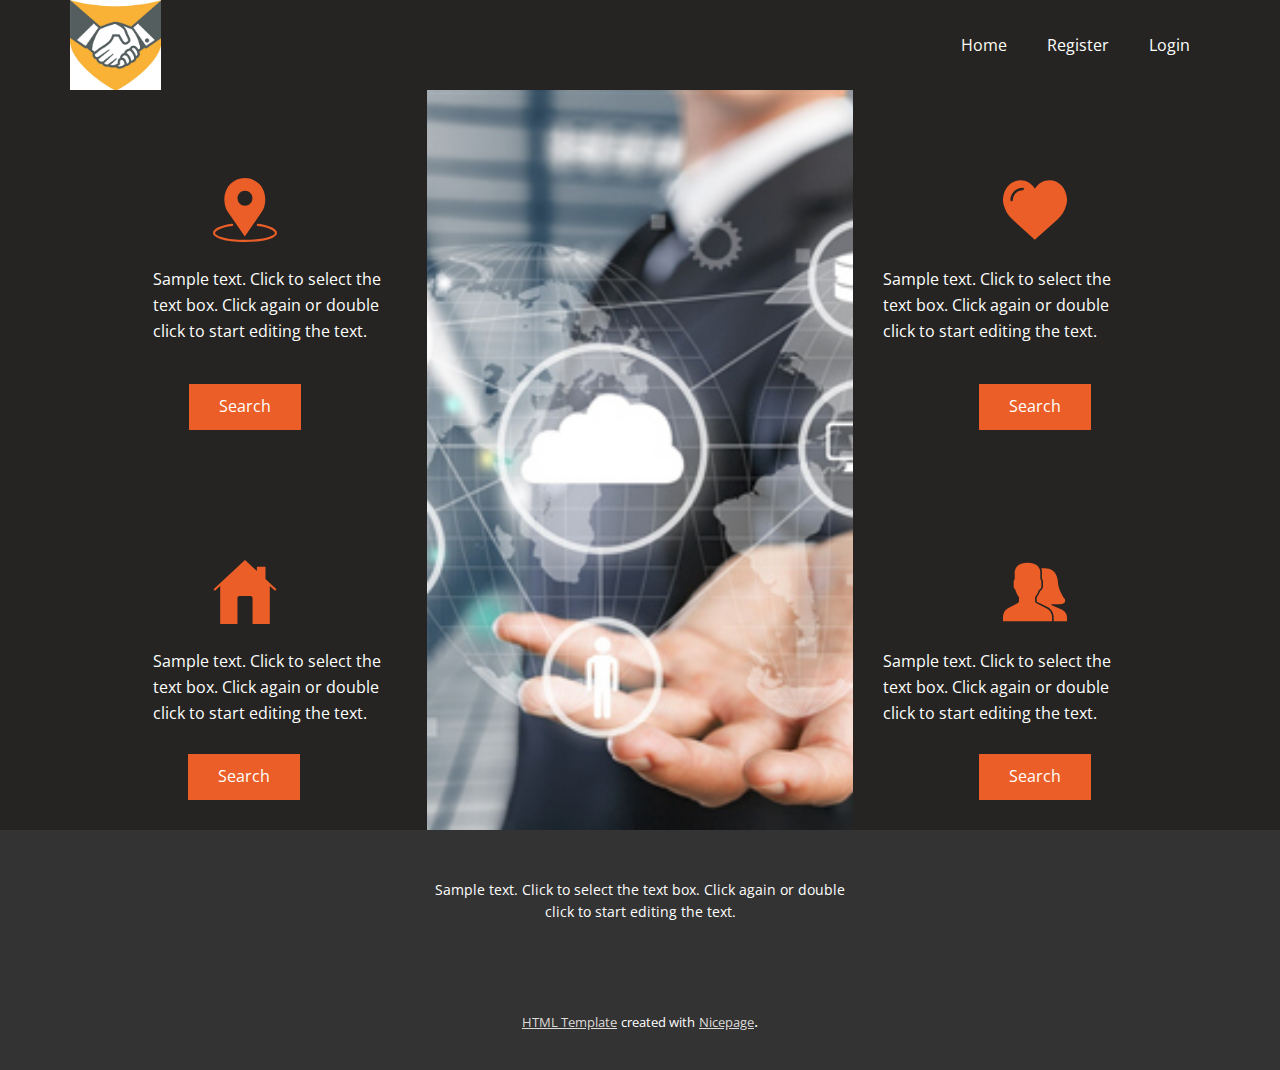
<file: index.html>
<!DOCTYPE html>
<html style="font-size: 16px;">
  <head>
    <meta name="viewport" content="width=device-width, initial-scale=1.0">
    <meta charset="utf-8">
    <meta name="keywords" content="">
    <meta name="description" content="">
    <meta name="page_type" content="np-template-header-footer-from-plugin">
    <title>Home</title>
    <link rel="stylesheet" href="nicepage.css" media="screen">
<link rel="stylesheet" href="Home.css" media="screen">
    <script class="u-script" type="text/javascript" src="jquery.js" defer=""></script>
    <script class="u-script" type="text/javascript" src="nicepage.js" defer=""></script>
    
    
    <link id="u-theme-google-font" rel="stylesheet" href="https://fonts.googleapis.com/css?family=Roboto:100,100i,300,300i,400,400i,500,500i,700,700i,900,900i|Open+Sans:300,300i,400,400i,600,600i,700,700i,800,800i">
    <script type="application/ld+json">{
		"@context": "http://schema.org",
		"@type": "Organization",
		"name": "",
		"url": "index.html",
		"logo": "images/AmarilloCare.jpg"
}</script>
    <meta property="og:title" content="Home">
    <meta property="og:type" content="website">
    <meta name="theme-color" content="#403d39">
    <link rel="canonical" href="index.html">
    <meta property="og:url" content="index.html">
  </head>
  <body data-home-page="Home.html" data-home-page-title="Home" class="u-body"><header class="u-clearfix u-header u-palette-2-base u-header" id="sec-7425"><div class="u-clearfix u-sheet u-valign-top u-sheet-1">
        <a href="#" class="u-image u-logo u-image-1">
          <img src="images/AmarilloCare.jpg" class="u-logo-image u-logo-image-1" data-image-width="91">
        </a>
        <nav class="u-menu u-menu-dropdown u-offcanvas u-menu-1">
          <div class="menu-collapse" style="font-size: 1rem; letter-spacing: 0;">
            <a class="u-button-style u-custom-left-right-menu-spacing u-custom-padding-bottom u-custom-top-bottom-menu-spacing u-nav-link u-text-active-palette-5-base u-text-hover-palette-2-base u-text-palette-5-base" href="#">
              <svg><use xmlns:xlink="http://www.w3.org/1999/xlink" xlink:href="#menu-hamburger"></use></svg>
              <svg version="1.1" xmlns="http://www.w3.org/2000/svg" xmlns:xlink="http://www.w3.org/1999/xlink"><defs><symbol id="menu-hamburger" viewBox="0 0 16 16" style="width: 16px; height: 16px;"><rect y="1" width="16" height="2"></rect><rect y="7" width="16" height="2"></rect><rect y="13" width="16" height="2"></rect>
</symbol>
</defs></svg>
            </a>
          </div>
          <div class="u-custom-menu u-nav-container">
            <ul class="u-nav u-unstyled u-nav-1"><li class="u-nav-item"><a class="u-button-style u-nav-link u-text-active-palette-5-base u-text-hover-palette-2-base" href="Home.html" style="padding: 10px 20px;">Home</a>
</li><li class="u-nav-item"><a class="u-button-style u-nav-link u-text-active-palette-5-base u-text-hover-palette-2-base" style="padding: 10px 20px;">Register</a>
</li><li class="u-nav-item"><a class="u-button-style u-nav-link u-text-active-palette-5-base u-text-hover-palette-2-base" style="padding: 10px 20px;">Login</a>
</li></ul>
          </div>
          <div class="u-custom-menu u-nav-container-collapse">
            <div class="u-black u-container-style u-inner-container-layout u-opacity u-opacity-95 u-sidenav">
              <div class="u-menu-close"></div>
              <ul class="u-align-center u-nav u-popupmenu-items u-unstyled u-nav-2"><li class="u-nav-item"><a class="u-button-style u-nav-link" href="Home.html" style="padding: 10px 20px;">Home</a>
</li><li class="u-nav-item"><a class="u-button-style u-nav-link" style="padding: 10px 20px;">Register</a>
</li><li class="u-nav-item"><a class="u-button-style u-nav-link" style="padding: 10px 20px;">Login</a>
</li></ul>
            </div>
            <div class="u-black u-menu-overlay u-opacity u-opacity-70"></div>
          </div>
        </nav>
      </div></header>
    <section class="u-align-left u-clearfix u-section-1" id="sec-bcb1">
      <div class="u-clearfix u-expanded-width u-gutter-0 u-layout-wrap u-layout-wrap-1">
        <div class="u-layout">
          <div class="u-layout-row">
            <div class="u-size-20 u-size-30-md">
              <div class="u-layout-col">
                <div class="u-container-style u-layout-cell u-left-cell u-palette-2-base u-size-30 u-layout-cell-1">
                  <div class="u-container-layout u-valign-bottom-lg u-valign-bottom-md u-valign-bottom-sm u-valign-bottom-xl u-valign-top-xs u-container-layout-1">
                    <span class="u-icon u-icon-circle u-text-palette-3-base u-icon-1">
                      <svg class="u-svg-link" preserveAspectRatio="xMidYMin slice" viewBox="0 0 60 60" style=""><use xmlns:xlink="http://www.w3.org/1999/xlink" xlink:href="#svg-3283"></use></svg>
                      <svg version="1.1" id="svg-3283" xmlns="http://www.w3.org/2000/svg" xmlns:xlink="http://www.w3.org/1999/xlink" x="0px" y="0px" viewBox="0 0 60 60" style="enable-background:new 0 0 60 60;" xml:space="preserve" class="u-svg-content"><g><path d="M42.117,43.007c-0.55-0.067-1.046,0.327-1.11,0.876s0.328,1.046,0.876,1.11C52.399,46.231,58,49.567,58,51.5
		c0,2.714-10.652,6.5-28,6.5S2,54.214,2,51.5c0-1.933,5.601-5.269,16.117-6.507c0.548-0.064,0.94-0.562,0.876-1.11
		c-0.065-0.549-0.561-0.945-1.11-0.876C7.354,44.247,0,47.739,0,51.5C0,55.724,10.305,60,30,60s30-4.276,30-8.5
		C60,47.739,52.646,44.247,42.117,43.007z"></path><path d="M29.823,54.757L45.164,32.6c5.754-7.671,4.922-20.28-1.781-26.982C39.761,1.995,34.945,0,29.823,0
		s-9.938,1.995-13.56,5.617c-6.703,6.702-7.535,19.311-1.804,26.952L29.823,54.757z M30,12c3.86,0,7,3.141,7,7s-3.14,7-7,7
		s-7-3.141-7-7S26.14,12,30,12z"></path>
</g></svg>
                    </span>
                    <p class="u-text u-text-1">Sample text. Click to select the text box. Click again or double click to start editing the text.</p>
                    <a href="#" class="u-border-0 u-btn u-button-style u-palette-3-base u-btn-1">Search</a>
                  </div>
                </div>
                <div class="u-container-style u-layout-cell u-left-cell u-palette-2-base u-size-30 u-layout-cell-2">
                  <div class="u-container-layout u-valign-bottom-lg u-valign-bottom-md u-valign-bottom-sm u-valign-bottom-xl u-container-layout-2">
                    <span class="u-icon u-icon-circle u-text-palette-3-base u-icon-2">
                      <svg class="u-svg-link" preserveAspectRatio="xMidYMin slice" viewBox="0 0 59.365 59.365" style=""><use xmlns:xlink="http://www.w3.org/1999/xlink" xlink:href="#svg-b230"></use></svg>
                      <svg version="1.1" id="svg-b230" xmlns="http://www.w3.org/2000/svg" xmlns:xlink="http://www.w3.org/1999/xlink" x="0px" y="0px" viewBox="0 0 59.365 59.365" style="enable-background:new 0 0 59.365 59.365;" xml:space="preserve" class="u-svg-content"><path d="M58.363,26.632l-9.681-8.989V6.365h-8v3.849L29.682,0L1.002,26.632c-0.404,0.376-0.428,1.009-0.052,1.414
	c0.375,0.404,1.008,0.427,1.414,0.052l4.319-4.011v3.278v32h16V35.302c0-1.07,0.867-1.937,1.937-1.937h10.126
	c1.07,0,1.937,0.867,1.937,1.937v24.063h16v-32v-3.278l4.319,4.011c0.192,0.179,0.437,0.267,0.681,0.267
	c0.269,0,0.536-0.107,0.732-0.319C58.791,27.641,58.767,27.008,58.363,26.632z"></path></svg>
                    </span>
                    <p class="u-text u-text-2">Sample text. Click to select the text box. Click again or double click to start editing the text.</p>
                    <a href="#" class="u-border-0 u-btn u-button-style u-palette-3-base u-btn-2">Search</a>
                  </div>
                </div>
              </div>
            </div>
            <div class="u-size-20 u-size-30-md">
              <div class="u-layout-col">
                <div class="u-container-style u-image u-layout-cell u-size-60 u-image-1">
                  <div class="u-container-layout u-container-layout-3"></div>
                </div>
              </div>
            </div>
            <div class="u-size-20 u-size-60-md">
              <div class="u-layout-col">
                <div class="u-container-style u-layout-cell u-palette-2-base u-right-cell u-size-30 u-layout-cell-4">
                  <div class="u-container-layout u-valign-bottom-lg u-valign-bottom-md u-valign-bottom-sm u-valign-bottom-xl u-container-layout-4">
                    <span class="u-icon u-icon-circle u-text-palette-3-base u-icon-3">
                      <svg class="u-svg-link" preserveAspectRatio="xMidYMin slice" viewBox="0 0 51.997 51.997" style=""><use xmlns:xlink="http://www.w3.org/1999/xlink" xlink:href="#svg-cf7b"></use></svg>
                      <svg version="1.1" id="svg-cf7b" xmlns="http://www.w3.org/2000/svg" xmlns:xlink="http://www.w3.org/1999/xlink" x="0px" y="0px" viewBox="0 0 51.997 51.997" style="enable-background:new 0 0 51.997 51.997;" xml:space="preserve" class="u-svg-content"><path d="M51.911,16.242C51.152,7.888,45.239,1.827,37.839,1.827c-4.93,0-9.444,2.653-11.984,6.905
	c-2.517-4.307-6.846-6.906-11.697-6.906c-7.399,0-13.313,6.061-14.071,14.415c-0.06,0.369-0.306,2.311,0.442,5.478
	c1.078,4.568,3.568,8.723,7.199,12.013l18.115,16.439l18.426-16.438c3.631-3.291,6.121-7.445,7.199-12.014
	C52.216,18.553,51.97,16.611,51.911,16.242z M15.999,9.904c-4.411,0-8,3.589-8,8c0,0.553-0.447,1-1,1s-1-0.447-1-1
	c0-5.514,4.486-10,10-10c0.553,0,1,0.447,1,1S16.551,9.904,15.999,9.904z"></path></svg>
                    </span>
                    <p class="u-text u-text-3">Sample text. Click to select the text box. Click again or double click to start editing the text.</p>
                    <a href="#" class="u-border-0 u-btn u-button-style u-palette-3-base u-btn-3">Search</a>
                  </div>
                </div>
                <div class="u-container-style u-layout-cell u-palette-2-base u-right-cell u-size-30 u-layout-cell-5">
                  <div class="u-container-layout u-valign-bottom-lg u-valign-bottom-md u-valign-bottom-sm u-valign-bottom-xl u-container-layout-5">
                    <span class="u-icon u-icon-circle u-text-palette-3-base u-icon-4">
                      <svg class="u-svg-link" preserveAspectRatio="xMidYMin slice" viewBox="0 0 60 60" style=""><use xmlns:xlink="http://www.w3.org/1999/xlink" xlink:href="#svg-60a0"></use></svg>
                      <svg xmlns="http://www.w3.org/2000/svg" xmlns:xlink="http://www.w3.org/1999/xlink" version="1.1" id="svg-60a0" x="0px" y="0px" viewBox="0 0 60 60" style="enable-background:new 0 0 60 60;" xml:space="preserve" class="u-svg-content"><g><path d="M41.014,45.389l-9.553-4.776C30.56,40.162,30,39.256,30,38.248v-3.381c0.229-0.28,0.47-0.599,0.719-0.951   c1.239-1.75,2.232-3.698,2.954-5.799C35.084,27.47,36,26.075,36,24.5v-4c0-0.963-0.36-1.896-1-2.625v-5.319   c0.056-0.55,0.276-3.824-2.092-6.525C30.854,3.688,27.521,2.5,23,2.5s-7.854,1.188-9.908,3.53   c-2.368,2.701-2.148,5.976-2.092,6.525v5.319c-0.64,0.729-1,1.662-1,2.625v4c0,1.217,0.553,2.352,1.497,3.109   c0.916,3.627,2.833,6.36,3.503,7.237v3.309c0,0.968-0.528,1.856-1.377,2.32l-8.921,4.866C1.801,46.924,0,49.958,0,53.262V57.5h46   v-4.043C46,50.018,44.089,46.927,41.014,45.389z"></path><path d="M55.467,46.526l-9.723-4.21c-0.23-0.115-0.485-0.396-0.704-0.771l6.525-0.005c0,0,0.377,0.037,0.962,0.037   c1.073,0,2.638-0.122,4-0.707c0.817-0.352,1.425-1.047,1.669-1.907c0.246-0.868,0.09-1.787-0.426-2.523   c-1.865-2.654-6.218-9.589-6.354-16.623c-0.003-0.121-0.397-12.083-12.21-12.18c-1.187,0.01-2.309,0.156-3.372,0.413   c0.792,2.094,0.719,3.968,0.665,4.576v4.733c0.648,0.922,1,2.017,1,3.141v4c0,1.907-1.004,3.672-2.607,4.662   c-0.748,2.022-1.738,3.911-2.949,5.621c-0.15,0.213-0.298,0.414-0.443,0.604v2.86c0,0.442,0.236,0.825,0.631,1.022l9.553,4.776   c3.587,1.794,5.815,5.399,5.815,9.41V57.5H60v-3.697C60,50.711,58.282,47.933,55.467,46.526z"></path>
</g></svg>
                    </span>
                    <p class="u-text u-text-4">Sample text. Click to select the text box. Click again or double click to start editing the text.</p>
                    <a href="#" class="u-border-0 u-btn u-button-style u-palette-3-base u-btn-4">Search</a>
                  </div>
                </div>
              </div>
            </div>
          </div>
        </div>
      </div>
    </section>
    
    
    <footer class="u-align-center u-clearfix u-footer u-grey-80 u-footer" id="sec-45ef"><div class="u-clearfix u-sheet u-sheet-1">
        <p class="u-small-text u-text u-text-variant u-text-1">Sample text. Click to select the text box. Click again or double click to start editing the text.</p>
      </div></footer>
    <section class="u-backlink u-clearfix u-grey-80">
      <a class="u-link" href="https://nicepage.com/html-templates" target="_blank">
        <span>HTML Template</span>
      </a>
      <p class="u-text">
        <span>created with</span>
      </p>
      <a class="u-link" href="https://nicepage.com/html-templates" target="_blank">
        <span>Nicepage</span>
      </a>. 
    </section>
  </body>
</html>
</file>
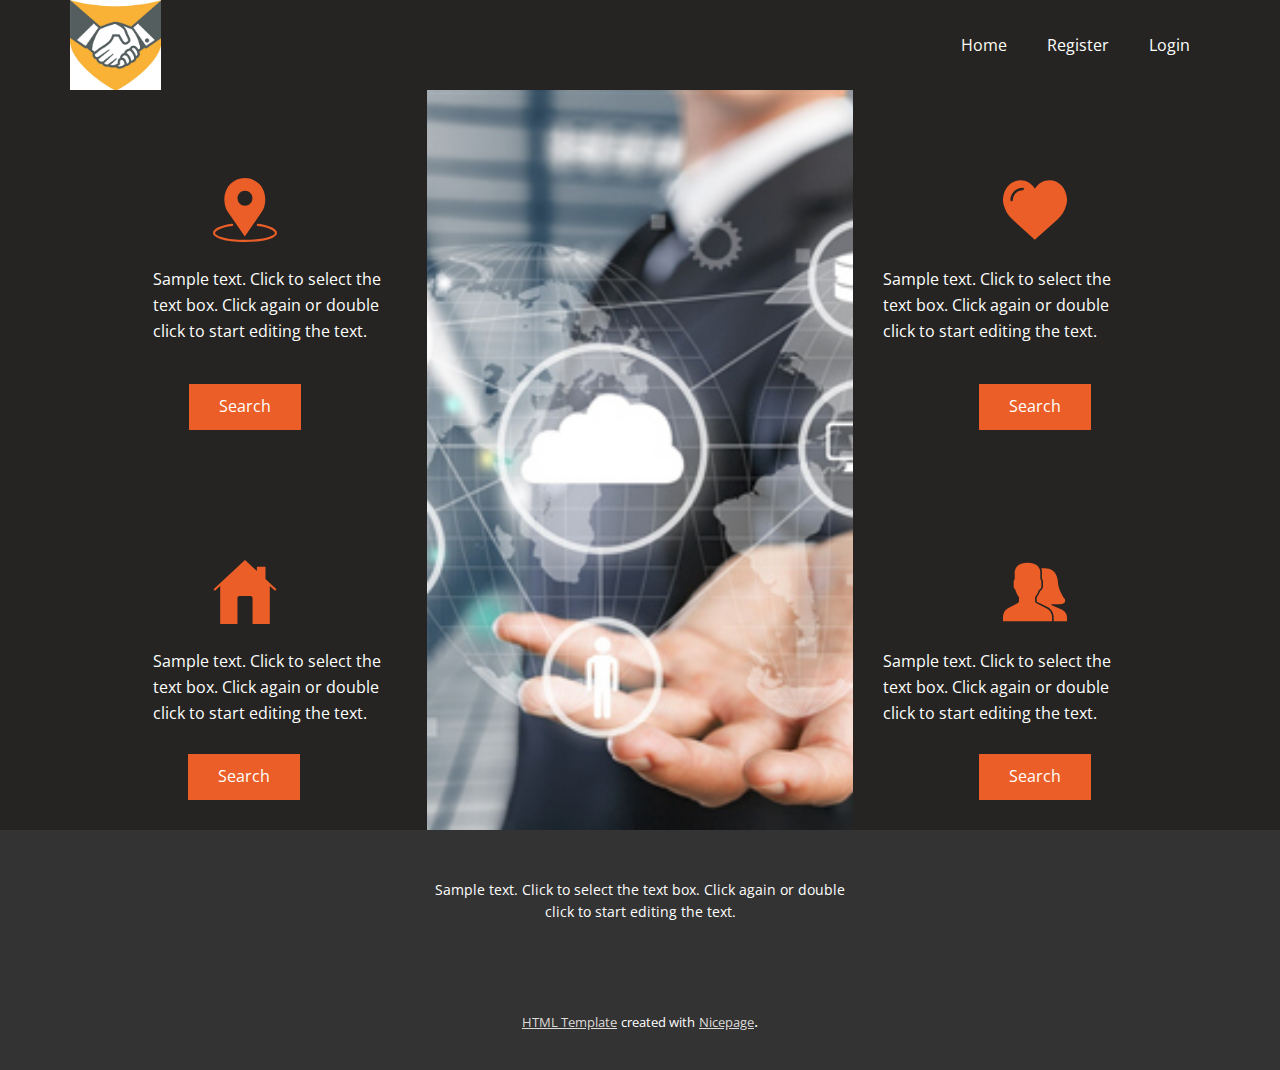
<file: Home.html>
<!DOCTYPE html>
<html style="font-size: 16px;">
  <head>
    <meta name="viewport" content="width=device-width, initial-scale=1.0">
    <meta charset="utf-8">
    <meta name="keywords" content="">
    <meta name="description" content="">
    <meta name="page_type" content="np-template-header-footer-from-plugin">
    <title>Home</title>
    <link rel="stylesheet" href="nicepage.css" media="screen">
<link rel="stylesheet" href="Home.css" media="screen">
    <script class="u-script" type="text/javascript" src="jquery.js" defer=""></script>
    <script class="u-script" type="text/javascript" src="nicepage.js" defer=""></script>
    
    
    <link id="u-theme-google-font" rel="stylesheet" href="https://fonts.googleapis.com/css?family=Roboto:100,100i,300,300i,400,400i,500,500i,700,700i,900,900i|Open+Sans:300,300i,400,400i,600,600i,700,700i,800,800i">
    <script type="application/ld+json">{
		"@context": "http://schema.org",
		"@type": "Organization",
		"name": "",
		"url": "index.html",
		"logo": "images/AmarilloCare.jpg"
}</script>
    <meta property="og:title" content="Home">
    <meta property="og:type" content="website">
    <meta name="theme-color" content="#403d39">
    <link rel="canonical" href="index.html">
    <meta property="og:url" content="index.html">
  </head>
  <body class="u-body"><header class="u-clearfix u-header u-palette-2-base u-header" id="sec-7425"><div class="u-clearfix u-sheet u-valign-top u-sheet-1">
        <a href="#" class="u-image u-logo u-image-1">
          <img src="images/AmarilloCare.jpg" class="u-logo-image u-logo-image-1" data-image-width="91">
        </a>
        <nav class="u-menu u-menu-dropdown u-offcanvas u-menu-1">
          <div class="menu-collapse" style="font-size: 1rem; letter-spacing: 0;">
            <a class="u-button-style u-custom-left-right-menu-spacing u-custom-padding-bottom u-custom-top-bottom-menu-spacing u-nav-link u-text-active-palette-5-base u-text-hover-palette-2-base u-text-palette-5-base" href="#">
              <svg><use xmlns:xlink="http://www.w3.org/1999/xlink" xlink:href="#menu-hamburger"></use></svg>
              <svg version="1.1" xmlns="http://www.w3.org/2000/svg" xmlns:xlink="http://www.w3.org/1999/xlink"><defs><symbol id="menu-hamburger" viewBox="0 0 16 16" style="width: 16px; height: 16px;"><rect y="1" width="16" height="2"></rect><rect y="7" width="16" height="2"></rect><rect y="13" width="16" height="2"></rect>
</symbol>
</defs></svg>
            </a>
          </div>
          <div class="u-custom-menu u-nav-container">
            <ul class="u-nav u-unstyled u-nav-1"><li class="u-nav-item"><a class="u-button-style u-nav-link u-text-active-palette-5-base u-text-hover-palette-2-base" href="Home.html" style="padding: 10px 20px;">Home</a>
</li><li class="u-nav-item"><a class="u-button-style u-nav-link u-text-active-palette-5-base u-text-hover-palette-2-base" style="padding: 10px 20px;">Register</a>
</li><li class="u-nav-item"><a class="u-button-style u-nav-link u-text-active-palette-5-base u-text-hover-palette-2-base" style="padding: 10px 20px;">Login</a>
</li></ul>
          </div>
          <div class="u-custom-menu u-nav-container-collapse">
            <div class="u-black u-container-style u-inner-container-layout u-opacity u-opacity-95 u-sidenav">
              <div class="u-menu-close"></div>
              <ul class="u-align-center u-nav u-popupmenu-items u-unstyled u-nav-2"><li class="u-nav-item"><a class="u-button-style u-nav-link" href="Home.html" style="padding: 10px 20px;">Home</a>
</li><li class="u-nav-item"><a class="u-button-style u-nav-link" style="padding: 10px 20px;">Register</a>
</li><li class="u-nav-item"><a class="u-button-style u-nav-link" style="padding: 10px 20px;">Login</a>
</li></ul>
            </div>
            <div class="u-black u-menu-overlay u-opacity u-opacity-70"></div>
          </div>
        </nav>
      </div></header>
    <section class="u-align-left u-clearfix u-section-1" id="sec-bcb1">
      <div class="u-clearfix u-expanded-width u-gutter-0 u-layout-wrap u-layout-wrap-1">
        <div class="u-layout">
          <div class="u-layout-row">
            <div class="u-size-20 u-size-30-md">
              <div class="u-layout-col">
                <div class="u-container-style u-layout-cell u-left-cell u-palette-2-base u-size-30 u-layout-cell-1">
                  <div class="u-container-layout u-valign-bottom-lg u-valign-bottom-md u-valign-bottom-sm u-valign-bottom-xl u-valign-top-xs u-container-layout-1">
                    <span class="u-icon u-icon-circle u-text-palette-3-base u-icon-1">
                      <svg class="u-svg-link" preserveAspectRatio="xMidYMin slice" viewBox="0 0 60 60" style=""><use xmlns:xlink="http://www.w3.org/1999/xlink" xlink:href="#svg-3283"></use></svg>
                      <svg version="1.1" id="svg-3283" xmlns="http://www.w3.org/2000/svg" xmlns:xlink="http://www.w3.org/1999/xlink" x="0px" y="0px" viewBox="0 0 60 60" style="enable-background:new 0 0 60 60;" xml:space="preserve" class="u-svg-content"><g><path d="M42.117,43.007c-0.55-0.067-1.046,0.327-1.11,0.876s0.328,1.046,0.876,1.11C52.399,46.231,58,49.567,58,51.5
		c0,2.714-10.652,6.5-28,6.5S2,54.214,2,51.5c0-1.933,5.601-5.269,16.117-6.507c0.548-0.064,0.94-0.562,0.876-1.11
		c-0.065-0.549-0.561-0.945-1.11-0.876C7.354,44.247,0,47.739,0,51.5C0,55.724,10.305,60,30,60s30-4.276,30-8.5
		C60,47.739,52.646,44.247,42.117,43.007z"></path><path d="M29.823,54.757L45.164,32.6c5.754-7.671,4.922-20.28-1.781-26.982C39.761,1.995,34.945,0,29.823,0
		s-9.938,1.995-13.56,5.617c-6.703,6.702-7.535,19.311-1.804,26.952L29.823,54.757z M30,12c3.86,0,7,3.141,7,7s-3.14,7-7,7
		s-7-3.141-7-7S26.14,12,30,12z"></path>
</g></svg>
                    </span>
                    <p class="u-text u-text-1">Sample text. Click to select the text box. Click again or double click to start editing the text.</p>
                    <a href="#" class="u-border-0 u-btn u-button-style u-palette-3-base u-btn-1">Search</a>
                  </div>
                </div>
                <div class="u-container-style u-layout-cell u-left-cell u-palette-2-base u-size-30 u-layout-cell-2">
                  <div class="u-container-layout u-valign-bottom-lg u-valign-bottom-md u-valign-bottom-sm u-valign-bottom-xl u-container-layout-2">
                    <span class="u-icon u-icon-circle u-text-palette-3-base u-icon-2">
                      <svg class="u-svg-link" preserveAspectRatio="xMidYMin slice" viewBox="0 0 59.365 59.365" style=""><use xmlns:xlink="http://www.w3.org/1999/xlink" xlink:href="#svg-b230"></use></svg>
                      <svg version="1.1" id="svg-b230" xmlns="http://www.w3.org/2000/svg" xmlns:xlink="http://www.w3.org/1999/xlink" x="0px" y="0px" viewBox="0 0 59.365 59.365" style="enable-background:new 0 0 59.365 59.365;" xml:space="preserve" class="u-svg-content"><path d="M58.363,26.632l-9.681-8.989V6.365h-8v3.849L29.682,0L1.002,26.632c-0.404,0.376-0.428,1.009-0.052,1.414
	c0.375,0.404,1.008,0.427,1.414,0.052l4.319-4.011v3.278v32h16V35.302c0-1.07,0.867-1.937,1.937-1.937h10.126
	c1.07,0,1.937,0.867,1.937,1.937v24.063h16v-32v-3.278l4.319,4.011c0.192,0.179,0.437,0.267,0.681,0.267
	c0.269,0,0.536-0.107,0.732-0.319C58.791,27.641,58.767,27.008,58.363,26.632z"></path></svg>
                    </span>
                    <p class="u-text u-text-2">Sample text. Click to select the text box. Click again or double click to start editing the text.</p>
                    <a href="#" class="u-border-0 u-btn u-button-style u-palette-3-base u-btn-2">Search</a>
                  </div>
                </div>
              </div>
            </div>
            <div class="u-size-20 u-size-30-md">
              <div class="u-layout-col">
                <div class="u-container-style u-image u-layout-cell u-size-60 u-image-1">
                  <div class="u-container-layout u-container-layout-3"></div>
                </div>
              </div>
            </div>
            <div class="u-size-20 u-size-60-md">
              <div class="u-layout-col">
                <div class="u-container-style u-layout-cell u-palette-2-base u-right-cell u-size-30 u-layout-cell-4">
                  <div class="u-container-layout u-valign-bottom-lg u-valign-bottom-md u-valign-bottom-sm u-valign-bottom-xl u-container-layout-4">
                    <span class="u-icon u-icon-circle u-text-palette-3-base u-icon-3">
                      <svg class="u-svg-link" preserveAspectRatio="xMidYMin slice" viewBox="0 0 51.997 51.997" style=""><use xmlns:xlink="http://www.w3.org/1999/xlink" xlink:href="#svg-cf7b"></use></svg>
                      <svg version="1.1" id="svg-cf7b" xmlns="http://www.w3.org/2000/svg" xmlns:xlink="http://www.w3.org/1999/xlink" x="0px" y="0px" viewBox="0 0 51.997 51.997" style="enable-background:new 0 0 51.997 51.997;" xml:space="preserve" class="u-svg-content"><path d="M51.911,16.242C51.152,7.888,45.239,1.827,37.839,1.827c-4.93,0-9.444,2.653-11.984,6.905
	c-2.517-4.307-6.846-6.906-11.697-6.906c-7.399,0-13.313,6.061-14.071,14.415c-0.06,0.369-0.306,2.311,0.442,5.478
	c1.078,4.568,3.568,8.723,7.199,12.013l18.115,16.439l18.426-16.438c3.631-3.291,6.121-7.445,7.199-12.014
	C52.216,18.553,51.97,16.611,51.911,16.242z M15.999,9.904c-4.411,0-8,3.589-8,8c0,0.553-0.447,1-1,1s-1-0.447-1-1
	c0-5.514,4.486-10,10-10c0.553,0,1,0.447,1,1S16.551,9.904,15.999,9.904z"></path></svg>
                    </span>
                    <p class="u-text u-text-3">Sample text. Click to select the text box. Click again or double click to start editing the text.</p>
                    <a href="#" class="u-border-0 u-btn u-button-style u-palette-3-base u-btn-3">Search</a>
                  </div>
                </div>
                <div class="u-container-style u-layout-cell u-palette-2-base u-right-cell u-size-30 u-layout-cell-5">
                  <div class="u-container-layout u-valign-bottom-lg u-valign-bottom-md u-valign-bottom-sm u-valign-bottom-xl u-container-layout-5">
                    <span class="u-icon u-icon-circle u-text-palette-3-base u-icon-4">
                      <svg class="u-svg-link" preserveAspectRatio="xMidYMin slice" viewBox="0 0 60 60" style=""><use xmlns:xlink="http://www.w3.org/1999/xlink" xlink:href="#svg-60a0"></use></svg>
                      <svg xmlns="http://www.w3.org/2000/svg" xmlns:xlink="http://www.w3.org/1999/xlink" version="1.1" id="svg-60a0" x="0px" y="0px" viewBox="0 0 60 60" style="enable-background:new 0 0 60 60;" xml:space="preserve" class="u-svg-content"><g><path d="M41.014,45.389l-9.553-4.776C30.56,40.162,30,39.256,30,38.248v-3.381c0.229-0.28,0.47-0.599,0.719-0.951   c1.239-1.75,2.232-3.698,2.954-5.799C35.084,27.47,36,26.075,36,24.5v-4c0-0.963-0.36-1.896-1-2.625v-5.319   c0.056-0.55,0.276-3.824-2.092-6.525C30.854,3.688,27.521,2.5,23,2.5s-7.854,1.188-9.908,3.53   c-2.368,2.701-2.148,5.976-2.092,6.525v5.319c-0.64,0.729-1,1.662-1,2.625v4c0,1.217,0.553,2.352,1.497,3.109   c0.916,3.627,2.833,6.36,3.503,7.237v3.309c0,0.968-0.528,1.856-1.377,2.32l-8.921,4.866C1.801,46.924,0,49.958,0,53.262V57.5h46   v-4.043C46,50.018,44.089,46.927,41.014,45.389z"></path><path d="M55.467,46.526l-9.723-4.21c-0.23-0.115-0.485-0.396-0.704-0.771l6.525-0.005c0,0,0.377,0.037,0.962,0.037   c1.073,0,2.638-0.122,4-0.707c0.817-0.352,1.425-1.047,1.669-1.907c0.246-0.868,0.09-1.787-0.426-2.523   c-1.865-2.654-6.218-9.589-6.354-16.623c-0.003-0.121-0.397-12.083-12.21-12.18c-1.187,0.01-2.309,0.156-3.372,0.413   c0.792,2.094,0.719,3.968,0.665,4.576v4.733c0.648,0.922,1,2.017,1,3.141v4c0,1.907-1.004,3.672-2.607,4.662   c-0.748,2.022-1.738,3.911-2.949,5.621c-0.15,0.213-0.298,0.414-0.443,0.604v2.86c0,0.442,0.236,0.825,0.631,1.022l9.553,4.776   c3.587,1.794,5.815,5.399,5.815,9.41V57.5H60v-3.697C60,50.711,58.282,47.933,55.467,46.526z"></path>
</g></svg>
                    </span>
                    <p class="u-text u-text-4">Sample text. Click to select the text box. Click again or double click to start editing the text.</p>
                    <a href="#" class="u-border-0 u-btn u-button-style u-palette-3-base u-btn-4">Search</a>
                  </div>
                </div>
              </div>
            </div>
          </div>
        </div>
      </div>
    </section>
    
    
    <footer class="u-align-center u-clearfix u-footer u-grey-80 u-footer" id="sec-45ef"><div class="u-clearfix u-sheet u-sheet-1">
        <p class="u-small-text u-text u-text-variant u-text-1">Sample text. Click to select the text box. Click again or double click to start editing the text.</p>
      </div></footer>
    <section class="u-backlink u-clearfix u-grey-80">
      <a class="u-link" href="https://nicepage.com/html-templates" target="_blank">
        <span>HTML Template</span>
      </a>
      <p class="u-text">
        <span>created with</span>
      </p>
      <a class="u-link" href="https://nicepage.com/html-templates" target="_blank">
        <span>Nicepage</span>
      </a>. 
    </section>
  </body>
</html>
</file>
<file: Home.css>
.u-section-1 {min-height: 740px}
.u-section-1 .u-layout-wrap-1 {margin: 0 auto 0 0}
.u-section-1 .u-layout-cell-1 {min-height: 370px}
.u-section-1 .u-container-layout-1 {padding: 30px}
.u-section-1 .u-icon-1 {height: 64px; width: 64px; margin: 0 120px 0 auto}
.u-section-1 .u-text-1 {margin: 25px 0 0 123px}
.u-section-1 .u-btn-1 {animation-duration: 1000ms; border-style: solid; margin: 40px 96px 0 auto}
.u-section-1 .u-layout-cell-2 {min-height: 370px}
.u-section-1 .u-container-layout-2 {padding: 30px}
.u-section-1 .u-icon-2 {height: 64px; width: 64px; margin: 0 120px 0 auto}
.u-section-1 .u-text-2 {margin: 25px 0 0 123px}
.u-section-1 .u-btn-2 {animation-duration: 1000ms; border-style: solid; margin: 28px 97px 0 auto}
.u-section-1 .u-image-1 {min-height: 740px; background-image: url("images/273198837-0.jpeg")}
.u-section-1 .u-container-layout-3 {padding: 30px}
.u-section-1 .u-layout-cell-4 {min-height: 370px}
.u-section-1 .u-container-layout-4 {padding: 30px}
.u-section-1 .u-icon-3 {height: 64px; width: 64px; margin: 0 auto 0 120px}
.u-section-1 .u-text-3 {margin: 25px 116px 0 0}
.u-section-1 .u-btn-3 {animation-duration: 1000ms; border-style: solid; margin: 40px auto 0 96px}
.u-section-1 .u-layout-cell-5 {min-height: 370px}
.u-section-1 .u-container-layout-5 {padding: 30px}
.u-section-1 .u-icon-4 {height: 64px; width: 64px; margin: 0 auto 0 120px}
.u-section-1 .u-text-4 {margin: 25px 116px 0 0}
.u-section-1 .u-btn-4 {animation-duration: 1000ms; border-style: solid; margin: 28px auto 0 96px} 

@media (max-width: 1199px){ .u-section-1 {min-height: 59px}
.u-section-1 .u-layout-wrap-1 {position: relative; margin-right: initial; margin-left: initial}
.u-section-1 .u-layout-cell-1 {min-height: 305px}
.u-section-1 .u-text-1 {margin-left: 56px}
.u-section-1 .u-btn-1 {margin-right: 30px}
.u-section-1 .u-layout-cell-2 {min-height: 305px}
.u-section-1 .u-text-2 {margin-left: 56px}
.u-section-1 .u-btn-2 {margin-right: 30px}
.u-section-1 .u-image-1 {min-height: 610px}
.u-section-1 .u-layout-cell-4 {min-height: 305px}
.u-section-1 .u-text-3 {margin-right: 49px}
.u-section-1 .u-btn-3 {margin-left: 30px}
.u-section-1 .u-layout-cell-5 {min-height: 305px}
.u-section-1 .u-text-4 {margin-right: 49px}
.u-section-1 .u-btn-4 {margin-left: 30px} }

@media (max-width: 991px){ .u-section-1 {min-height: 2576px}
.u-section-1 .u-layout-cell-1 {min-height: 100px}
.u-section-1 .u-layout-cell-2 {min-height: 100px}
.u-section-1 .u-image-1 {min-height: 701px}
.u-section-1 .u-layout-cell-4 {min-height: 100px}
.u-section-1 .u-layout-cell-5 {min-height: 100px} }

@media (max-width: 767px){ .u-section-1 {min-height: 2575px}
.u-section-1 .u-container-layout-1 {padding-left: 10px; padding-right: 10px}
.u-section-1 .u-container-layout-2 {padding-left: 10px; padding-right: 10px}
.u-section-1 .u-image-1 {min-height: 1052px}
.u-section-1 .u-container-layout-3 {padding-left: 10px; padding-right: 10px}
.u-section-1 .u-container-layout-4 {padding-left: 10px; padding-right: 10px}
.u-section-1 .u-text-3 {margin-right: 0}
.u-section-1 .u-btn-3 {margin-left: 0}
.u-section-1 .u-container-layout-5 {padding-left: 10px; padding-right: 10px}
.u-section-1 .u-text-4 {margin-right: 0}
.u-section-1 .u-btn-4 {margin-left: 0} }

@media (max-width: 575px){ .u-section-1 {min-height: 1910px}
.u-section-1 .u-layout-cell-1 {min-height: 349px}
.u-section-1 .u-icon-1 {margin-top: 18px; margin-right: auto}
.u-section-1 .u-text-1 {margin-left: 39px; margin-right: 39px}
.u-section-1 .u-btn-1 {margin-right: auto; margin-left: 155px}
.u-section-1 .u-layout-cell-2 {min-height: 349px}
.u-section-1 .u-icon-2 {margin-top: 49px; margin-right: auto}
.u-section-1 .u-text-2 {width: auto; margin-right: 43px; margin-left: 37px}
.u-section-1 .u-btn-2 {margin-top: 39px; margin-right: auto}
.u-section-1 .u-image-1 {min-height: 615px}
.u-section-1 .u-layout-cell-4 {min-height: 349px}
.u-section-1 .u-icon-3 {margin-top: 21px; margin-left: auto}
.u-section-1 .u-text-3 {margin-top: 24px; margin-left: 39px; margin-right: 39px}
.u-section-1 .u-btn-3 {margin-top: 39px; margin-left: auto}
.u-section-1 .u-layout-cell-5 {min-height: 349px}
.u-section-1 .u-icon-4 {margin-top: 21px; margin-left: auto}
.u-section-1 .u-text-4 {margin-top: 37px; margin-left: 39px; margin-right: 39px}
.u-section-1 .u-btn-4 {margin-top: 39px; margin-left: auto} }
</file>
